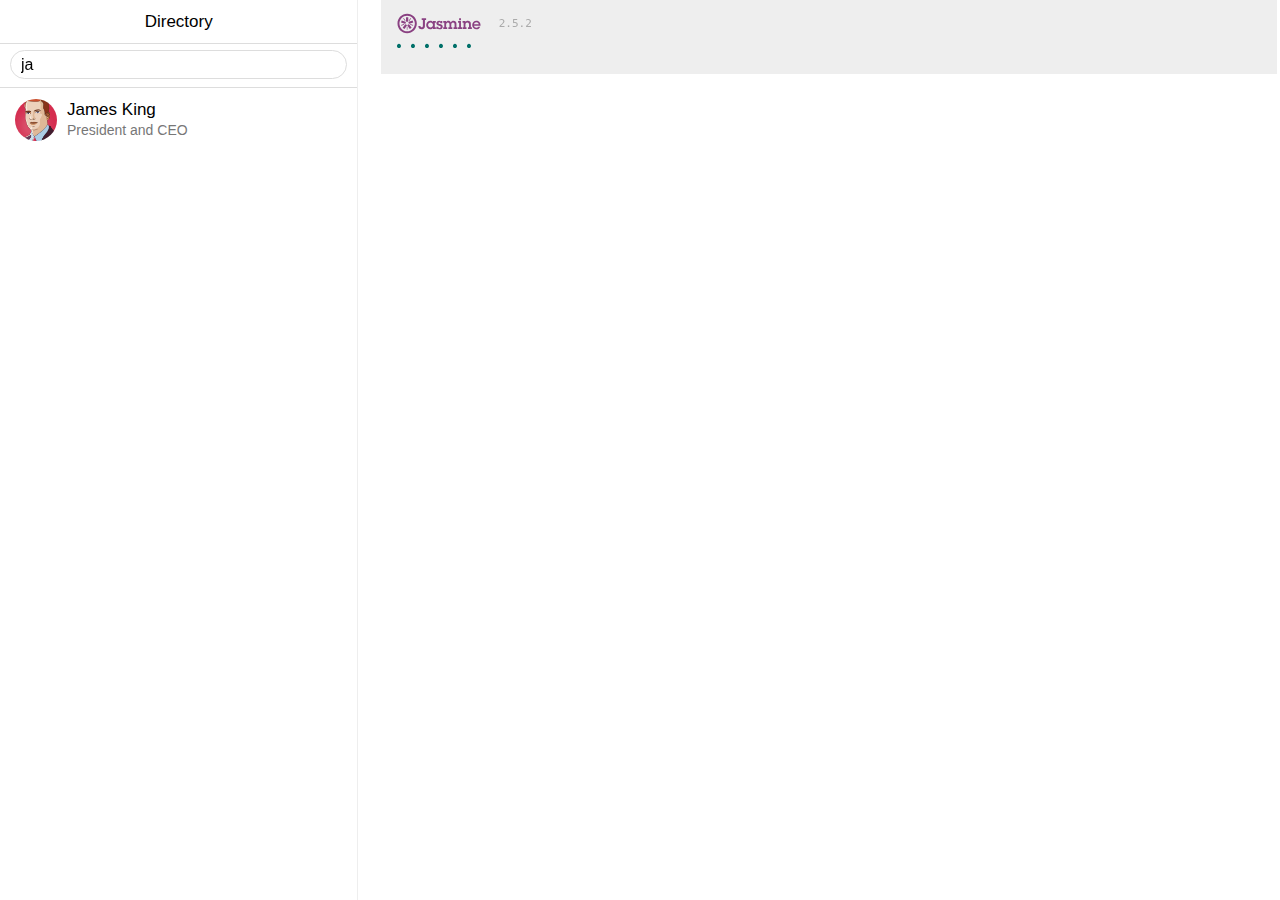
<file: SpecRunner.html>
<!DOCTYPE html>
<html>
<head>
    <meta charset="utf-8">
    <title>Jasmine Spec Runner v2.5.2</title>

    <link rel="shortcut icon" type="image/png" href="test/lib/jasmine-2.5.2/jasmine_favicon.png">
    <link rel="stylesheet" href="test/lib/jasmine-2.5.2/jasmine.css">
    <link href="www/assets/ratchet/css/ratchet.css" rel="stylesheet">
    <link href="www/assets/css/styles.css" rel="stylesheet">
    <link href="www/assets/css/pageslider.css" rel="stylesheet">
    <link href="www/assets/css/quill.snow.css" rel="stylesheet" />
    <style>
        #home_demo {
            display: inline-block;
            width: 28%;
            position: relative;
            vertical-align: top;
            height: 100%;
            margin-right: 2%;
            border-right:1px solid #eee;
        }
        .jasmine_html-reporter {
            display: inline-block;
            width: 70%;
        }
    </style>

    <script src="www/lib/jquery.js"></script>
    <script src="www/ui-lib/components-jq.js"></script>
    <script src="www/lib/quill.min.js"></script>
    <script src="www/lib/pageslider.js"></script>
    <script src="www/lib/router.js"></script>
    <script src="www/lib/handlebars.js"></script>
    <script src="www/lib/fastclick.js"></script>
    <script src="www/js/services/memory/EmployeeService.js"></script>
    <!--<script src="www/js/services/json/EmployeeService.js"></script>-->
    <script src="www/js/HomeView.js"></script>
    <script src="www/js/EmployeeListView.js"></script>
    <script src="www/js/EmployeeView.js"></script>
    <script src="www/js/ComposeMsgView.js"></script>
    <script data-main="SpecRunner" src="www/require.js"></script>

</head>

<body>
    <div id="home_demo"></div>
</body>
</html>
</file>
<file: test/lib/jasmine-2.5.2/jasmine.css>
body { overflow-y: scroll; }

.jasmine_html-reporter { background-color: #eee; padding: 5px; margin: -8px; font-size: 11px; font-family: Monaco, "Lucida Console", monospace; line-height: 14px; color: #333; }
.jasmine_html-reporter a { text-decoration: none; }
.jasmine_html-reporter a:hover { text-decoration: underline; }
.jasmine_html-reporter p, .jasmine_html-reporter h1, .jasmine_html-reporter h2, .jasmine_html-reporter h3, .jasmine_html-reporter h4, .jasmine_html-reporter h5, .jasmine_html-reporter h6 { margin: 0; line-height: 14px; }
.jasmine_html-reporter .jasmine-banner, .jasmine_html-reporter .jasmine-symbol-summary, .jasmine_html-reporter .jasmine-summary, .jasmine_html-reporter .jasmine-result-message, .jasmine_html-reporter .jasmine-spec .jasmine-description, .jasmine_html-reporter .jasmine-spec-detail .jasmine-description, .jasmine_html-reporter .jasmine-alert .jasmine-bar, .jasmine_html-reporter .jasmine-stack-trace { padding-left: 9px; padding-right: 9px; }
.jasmine_html-reporter .jasmine-banner { position: relative; }
.jasmine_html-reporter .jasmine-banner .jasmine-title { background: url('[data-uri]') no-repeat; background: url('[data-uri]') no-repeat, none; -moz-background-size: 100%; -o-background-size: 100%; -webkit-background-size: 100%; background-size: 100%; display: block; float: left; width: 90px; height: 25px; }
.jasmine_html-reporter .jasmine-banner .jasmine-version { margin-left: 14px; position: relative; top: 6px; }
.jasmine_html-reporter #jasmine_content { position: fixed; right: 100%; }
.jasmine_html-reporter .jasmine-version { color: #aaa; }
.jasmine_html-reporter .jasmine-banner { margin-top: 14px; }
.jasmine_html-reporter .jasmine-duration { color: #fff; float: right; line-height: 28px; padding-right: 9px; }
.jasmine_html-reporter .jasmine-symbol-summary { overflow: hidden; *zoom: 1; margin: 14px 0; }
.jasmine_html-reporter .jasmine-symbol-summary li { display: inline-block; height: 10px; width: 14px; font-size: 16px; }
.jasmine_html-reporter .jasmine-symbol-summary li.jasmine-passed { font-size: 14px; }
.jasmine_html-reporter .jasmine-symbol-summary li.jasmine-passed:before { color: #007069; content: "\02022"; }
.jasmine_html-reporter .jasmine-symbol-summary li.jasmine-failed { line-height: 9px; }
.jasmine_html-reporter .jasmine-symbol-summary li.jasmine-failed:before { color: #ca3a11; content: "\d7"; font-weight: bold; margin-left: -1px; }
.jasmine_html-reporter .jasmine-symbol-summary li.jasmine-disabled { font-size: 14px; }
.jasmine_html-reporter .jasmine-symbol-summary li.jasmine-disabled:before { color: #bababa; content: "\02022"; }
.jasmine_html-reporter .jasmine-symbol-summary li.jasmine-pending { line-height: 17px; }
.jasmine_html-reporter .jasmine-symbol-summary li.jasmine-pending:before { color: #ba9d37; content: "*"; }
.jasmine_html-reporter .jasmine-symbol-summary li.jasmine-empty { font-size: 14px; }
.jasmine_html-reporter .jasmine-symbol-summary li.jasmine-empty:before { color: #ba9d37; content: "\02022"; }
.jasmine_html-reporter .jasmine-run-options { float: right; margin-right: 5px; border: 1px solid #8a4182; color: #8a4182; position: relative; line-height: 20px; }
.jasmine_html-reporter .jasmine-run-options .jasmine-trigger { cursor: pointer; padding: 8px 16px; }
.jasmine_html-reporter .jasmine-run-options .jasmine-payload { position: absolute; display: none; right: -1px; border: 1px solid #8a4182; background-color: #eee; white-space: nowrap; padding: 4px 8px; }
.jasmine_html-reporter .jasmine-run-options .jasmine-payload.jasmine-open { display: block; }
.jasmine_html-reporter .jasmine-bar { line-height: 28px; font-size: 14px; display: block; color: #eee; }
.jasmine_html-reporter .jasmine-bar.jasmine-failed { background-color: #ca3a11; }
.jasmine_html-reporter .jasmine-bar.jasmine-passed { background-color: #007069; }
.jasmine_html-reporter .jasmine-bar.jasmine-skipped { background-color: #bababa; }
.jasmine_html-reporter .jasmine-bar.jasmine-errored { background-color: #ca3a11; }
.jasmine_html-reporter .jasmine-bar.jasmine-menu { background-color: #fff; color: #aaa; }
.jasmine_html-reporter .jasmine-bar.jasmine-menu a { color: #333; }
.jasmine_html-reporter .jasmine-bar a { color: white; }
.jasmine_html-reporter.jasmine-spec-list .jasmine-bar.jasmine-menu.jasmine-failure-list, .jasmine_html-reporter.jasmine-spec-list .jasmine-results .jasmine-failures { display: none; }
.jasmine_html-reporter.jasmine-failure-list .jasmine-bar.jasmine-menu.jasmine-spec-list, .jasmine_html-reporter.jasmine-failure-list .jasmine-summary { display: none; }
.jasmine_html-reporter .jasmine-results { margin-top: 14px; }
.jasmine_html-reporter .jasmine-summary { margin-top: 14px; }
.jasmine_html-reporter .jasmine-summary ul { list-style-type: none; margin-left: 14px; padding-top: 0; padding-left: 0; }
.jasmine_html-reporter .jasmine-summary ul.jasmine-suite { margin-top: 7px; margin-bottom: 7px; }
.jasmine_html-reporter .jasmine-summary li.jasmine-passed a { color: #007069; }
.jasmine_html-reporter .jasmine-summary li.jasmine-failed a { color: #ca3a11; }
.jasmine_html-reporter .jasmine-summary li.jasmine-empty a { color: #ba9d37; }
.jasmine_html-reporter .jasmine-summary li.jasmine-pending a { color: #ba9d37; }
.jasmine_html-reporter .jasmine-summary li.jasmine-disabled a { color: #bababa; }
.jasmine_html-reporter .jasmine-description + .jasmine-suite { margin-top: 0; }
.jasmine_html-reporter .jasmine-suite { margin-top: 14px; }
.jasmine_html-reporter .jasmine-suite a { color: #333; }
.jasmine_html-reporter .jasmine-failures .jasmine-spec-detail { margin-bottom: 28px; }
.jasmine_html-reporter .jasmine-failures .jasmine-spec-detail .jasmine-description { background-color: #ca3a11; }
.jasmine_html-reporter .jasmine-failures .jasmine-spec-detail .jasmine-description a { color: white; }
.jasmine_html-reporter .jasmine-result-message { padding-top: 14px; color: #333; white-space: pre; }
.jasmine_html-reporter .jasmine-result-message span.jasmine-result { display: block; }
.jasmine_html-reporter .jasmine-stack-trace { margin: 5px 0 0 0; max-height: 224px; overflow: auto; line-height: 18px; color: #666; border: 1px solid #ddd; background: white; white-space: pre; }
</file>
<file: www/assets/ratchet/css/ratchet.css>
/*!
 * =====================================================
 * Ratchet v2.0.2 (http://goratchet.com)
 * Copyright 2014 Connor Sears
 * Licensed under MIT (https://github.com/twbs/ratchet/blob/master/LICENSE)
 *
 * v2.0.2 designed by @connors.
 * =====================================================
 */

/*! normalize.css v3.0.1 | MIT License | git.io/normalize */
html {
  font-family: sans-serif;
  -webkit-text-size-adjust: 100%;
      -ms-text-size-adjust: 100%;
}

body {
  margin: 0;
}

article,
aside,
details,
figcaption,
figure,
footer,
header,
hgroup,
main,
nav,
section,
summary {
  display: block;
}

audio,
canvas,
progress,
video {
  display: inline-block;
  vertical-align: baseline;
}

audio:not([controls]) {
  display: none;
  height: 0;
}

[hidden],
template {
  display: none;
}

a {
  background: transparent;
}

a:active,
a:hover {
  outline: 0;
}

abbr[title] {
  border-bottom: 1px dotted;
}

b,
strong {
  font-weight: bold;
}

dfn {
  font-style: italic;
}

h1 {
  margin: .67em 0;
  font-size: 2em;
}

mark {
  color: #000;
  background: #ff0;
}

small {
  font-size: 80%;
}

sub,
sup {
  position: relative;
  font-size: 75%;
  line-height: 0;
  vertical-align: baseline;
}

sup {
  top: -.5em;
}

sub {
  bottom: -.25em;
}

img {
  border: 0;
}

svg:not(:root) {
  overflow: hidden;
}

figure {
  margin: 1em 40px;
}

hr {
  height: 0;
  -moz-box-sizing: content-box;
       box-sizing: content-box;
}

pre {
  overflow: auto;
}

code,
kbd,
pre,
samp {
  font-family: monospace, monospace;
  font-size: 1em;
}

button,
input,
optgroup,
select,
textarea {
  margin: 0;
  font: inherit;
  color: inherit;
}

button {
  overflow: visible;
}

button,
select {
  text-transform: none;
}

button,
html input[type="button"],
input[type="reset"],
input[type="submit"] {
  -webkit-appearance: button;
  cursor: pointer;
}

button[disabled],
html input[disabled] {
  cursor: default;
}

button::-moz-focus-inner,
input::-moz-focus-inner {
  padding: 0;
  border: 0;
}

input {
  line-height: normal;
}

input[type="checkbox"],
input[type="radio"] {
  box-sizing: border-box;
  padding: 0;
}

input[type="number"]::-webkit-inner-spin-button,
input[type="number"]::-webkit-outer-spin-button {
  height: auto;
}

input[type="search"] {
  -webkit-box-sizing: content-box;
     -moz-box-sizing: content-box;
          box-sizing: content-box;
  -webkit-appearance: textfield;
}

input[type="search"]::-webkit-search-cancel-button,
input[type="search"]::-webkit-search-decoration {
  -webkit-appearance: none;
}

fieldset {
  padding: .35em .625em .75em;
  margin: 0 2px;
  border: 1px solid #c0c0c0;
}

legend {
  padding: 0;
  border: 0;
}

textarea {
  overflow: auto;
}

optgroup {
  font-weight: bold;
}

table {
  border-spacing: 0;
  border-collapse: collapse;
}

td,
th {
  padding: 0;
}

* {
  -webkit-box-sizing: border-box;
     -moz-box-sizing: border-box;
          box-sizing: border-box;
}

body {
  position: fixed;
  top: 0;
  right: 0;
  bottom: 0;
  left: 0;
  font-family: "Helvetica Neue", Helvetica, sans-serif;
  font-size: 17px;
  line-height: 21px;
  color: #000;
  background-color: #fff;
}

a {
  color: #428bca;
  text-decoration: none;

  -webkit-tap-highlight-color: transparent;
}
a:active {
  color: #3071a9;
}

.content {
  position: absolute;
  top: 0;
  right: 0;
  bottom: 0;
  left: 0;
  overflow: auto;
  -webkit-overflow-scrolling: touch;
  background-color: #fff;
}

.content > * {
  -webkit-transform: translateZ(0);
      -ms-transform: translateZ(0);
          transform: translateZ(0);
}

.bar-nav ~ .content {
  padding-top: 44px;
}

.bar-header-secondary ~ .content {
  padding-top: 88px;
}

.bar-footer ~ .content {
  padding-bottom: 44px;
}

.bar-footer-secondary ~ .content {
  padding-bottom: 88px;
}

.bar-tab ~ .content {
  padding-bottom: 50px;
}

.bar-footer-secondary-tab ~ .content {
  padding-bottom: 94px;
}

.content-padded {
  margin: 10px;
}

.pull-left {
  float: left;
}

.pull-right {
  float: right;
}

.clearfix:before, .clearfix:after {
  display: table;
  content: " ";
}
.clearfix:after {
  clear: both;
}

h1, h2, h3, h4, h5, h6 {
  margin-top: 0;
  margin-bottom: 10px;
  line-height: 1;
}

h1, .h1 {
  font-size: 36px;
}

h2, .h2 {
  font-size: 30px;
}

h3, .h3 {
  font-size: 24px;
}

h4, .h4 {
  font-size: 18px;
}

h5, .h5 {
  margin-top: 20px;
  font-size: 14px;
}

h6, .h6 {
  margin-top: 20px;
  font-size: 12px;
}

p {
  margin-top: 0;
  margin-bottom: 10px;
  font-size: 14px;
  color: #777;
}

.btn {
  position: relative;
  display: inline-block;
  padding: 6px 8px 7px;
  margin-bottom: 0;
  font-size: 12px;
  font-weight: 400;
  line-height: 1;
  color: #333;
  text-align: center;
  white-space: nowrap;
  vertical-align: top;
  cursor: pointer;
  background-color: white;
  border: 1px solid #ccc;
  border-radius: 3px;
}
.btn:active, .btn.active {
  color: inherit;
  background-color: #ccc;
}
.btn:disabled, .btn.disabled {
  opacity: .6;
}

.btn-primary {
  color: #fff;
  background-color: #428bca;
  border: 1px solid #428bca;
}
.btn-primary:active, .btn-primary.active {
  color: #fff;
  background-color: #3071a9;
  border: 1px solid #3071a9;
}

.btn-positive {
  color: #fff;
  background-color: #5cb85c;
  border: 1px solid #5cb85c;
}
.btn-positive:active, .btn-positive.active {
  color: #fff;
  background-color: #449d44;
  border: 1px solid #449d44;
}

.btn-negative {
  color: #fff;
  background-color: #d9534f;
  border: 1px solid #d9534f;
}
.btn-negative:active, .btn-negative.active {
  color: #fff;
  background-color: #c9302c;
  border: 1px solid #c9302c;
}

.btn-outlined {
  background-color: transparent;
}
.btn-outlined.btn-primary {
  color: #428bca;
}
.btn-outlined.btn-positive {
  color: #5cb85c;
}
.btn-outlined.btn-negative {
  color: #d9534f;
}
.btn-outlined.btn-primary:active, .btn-outlined.btn-positive:active, .btn-outlined.btn-negative:active {
  color: #fff;
}

.btn-link {
  padding-top: 6px;
  padding-bottom: 6px;
  color: #428bca;
  background-color: transparent;
  border: 0;
}
.btn-link:active, .btn-link.active {
  color: #3071a9;
  background-color: transparent;
}

.btn-block {
  display: block;
  width: 100%;
  padding: 15px 0;
  margin-bottom: 10px;
  font-size: 18px;
}

input[type="submit"],
input[type="reset"],
input[type="button"] {
  width: 100%;
}

.btn .badge {
  margin: -2px -4px -2px 4px;
  font-size: 12px;
  background-color: rgba(0, 0, 0, .15);
}

.btn .badge-inverted,
.btn:active .badge-inverted {
  background-color: transparent;
}

.btn-primary:active .badge-inverted,
.btn-positive:active .badge-inverted,
.btn-negative:active .badge-inverted {
  color: #fff;
}

.btn-block .badge {
  position: absolute;
  right: 0;
  margin-right: 10px;
}

.btn .icon {
  font-size: inherit;
}

.bar {
  position: fixed;
  right: 0;
  left: 0;
  z-index: 10;
  height: 44px;
  padding-right: 10px;
  padding-left: 10px;
  background-color: white;
  border-bottom: 1px solid #ddd;

  -webkit-backface-visibility: hidden;
          backface-visibility: hidden;
}

.bar-header-secondary {
  top: 44px;
}

.bar-footer {
  bottom: 0;
}

.bar-footer-secondary {
  bottom: 44px;
}

.bar-footer-secondary-tab {
  bottom: 50px;
}

.bar-footer,
.bar-footer-secondary,
.bar-footer-secondary-tab {
  border-top: 1px solid #ddd;
  border-bottom: 0;
}

.bar-nav {
  top: 0;
}

.title {
  position: absolute;
  display: block;
  width: 100%;
  padding: 0;
  margin: 0 -10px;
  font-size: 17px;
  font-weight: 500;
  line-height: 44px;
  color: #000;
  text-align: center;
  white-space: nowrap;
}

.title a {
  color: inherit;
}

.bar-tab {
  bottom: 0;
  display: table;
  width: 100%;
  height: 50px;
  padding: 0;
  table-layout: fixed;
  border-top: 1px solid #ddd;
  border-bottom: 0;
}
.bar-tab .tab-item {
  display: table-cell;
  width: 1%;
  height: 50px;
  color: #929292;
  text-align: center;
  vertical-align: middle;
}
.bar-tab .tab-item.active, .bar-tab .tab-item:active {
  color: #428bca;
}
.bar-tab .tab-item .icon {
  top: 3px;
  width: 24px;
  height: 24px;
  padding-top: 0;
  padding-bottom: 0;
}
.bar-tab .tab-item .icon ~ .tab-label {
  display: block;
  font-size: 11px;
}

.bar .btn {
  position: relative;
  top: 7px;
  z-index: 20;
  padding: 6px 12px 7px;
  margin-top: 0;
  font-weight: 400;
}
.bar .btn.pull-right {
  margin-left: 10px;
}
.bar .btn.pull-left {
  margin-right: 10px;
}

.bar .btn-link {
  top: 0;
  padding: 0;
  font-size: 16px;
  line-height: 44px;
  color: #428bca;
  border: 0;
}
.bar .btn-link:active, .bar .btn-link.active {
  color: #3071a9;
}

.bar .btn-block {
  top: 6px;
  padding: 7px 0;
  margin-bottom: 0;
  font-size: 16px;
}

.bar .btn-nav.pull-left {
  margin-left: -5px;
}
.bar .btn-nav.pull-left .icon-left-nav {
  margin-right: -3px;
}
.bar .btn-nav.pull-right {
  margin-right: -5px;
}
.bar .btn-nav.pull-right .icon-right-nav {
  margin-left: -3px;
}

.bar .icon {
  position: relative;
  z-index: 20;
  padding-top: 10px;
  padding-bottom: 10px;
  font-size: 24px;
}
.bar .btn .icon {
  top: 3px;
  padding: 0;
}
.bar .title .icon {
  padding: 0;
}
.bar .title .icon.icon-caret {
  top: 4px;
  margin-left: -5px;
}

.bar input[type="search"] {
  height: 29px;
  margin: 6px 0;
}

.bar .segmented-control {
  top: 7px;
  margin: 0 auto;
}

.badge {
  display: inline-block;
  padding: 2px 9px 3px;
  font-size: 12px;
  line-height: 1;
  color: #333;
  background-color: rgba(0, 0, 0, .15);
  border-radius: 100px;
}
.badge.badge-inverted {
  padding: 0 5px 0 0;
  background-color: transparent;
}

.badge-primary {
  color: #fff;
  background-color: #428bca;
}
.badge-primary.badge-inverted {
  color: #428bca;
}

.badge-positive {
  color: #fff;
  background-color: #5cb85c;
}
.badge-positive.badge-inverted {
  color: #5cb85c;
}

.badge-negative {
  color: #fff;
  background-color: #d9534f;
}
.badge-negative.badge-inverted {
  color: #d9534f;
}

.card {
  margin: 10px;
  overflow: hidden;
  background-color: white;
  border: 1px solid #ddd;
  border-radius: 6px;
}

.card .table-view {
  margin-bottom: 0;
  border-top: 0;
  border-bottom: 0;
}
.card .table-view .table-view-divider:first-child {
  top: 0;
  border-top-left-radius: 6px;
  border-top-right-radius: 6px;
}
.card .table-view .table-view-divider:last-child {
  border-bottom-right-radius: 6px;
  border-bottom-left-radius: 6px;
}

.card .table-view-cell:last-child {
  border-bottom: 0;
}

.table-view {
  padding-left: 0;
  margin-top: 0;
  margin-bottom: 15px;
  list-style: none;
  background-color: #fff;
  border-top: 1px solid #ddd;
  border-bottom: 1px solid #ddd;
}

.table-view-cell {
  position: relative;
  padding: 11px 65px 11px 15px;
  overflow: hidden;
  border-bottom: 1px solid #ddd;
}
.table-view-cell:last-child {
  border-bottom: 0;
}
.table-view-cell > a:not(.btn) {
  position: relative;
  display: block;
  padding: inherit;
  margin: -11px -65px -11px -15px;
  overflow: hidden;
  color: inherit;
}
.table-view-cell > a:not(.btn):active {
  background-color: #eee;
}
.table-view-cell p {
  margin-bottom: 0;
}

.table-view-divider {
  padding-top: 6px;
  padding-bottom: 6px;
  padding-left: 15px;
  margin-top: -1px;
  margin-left: 0;
  font-weight: 500;
  color: #999;
  background-color: #fafafa;
  border-top: 1px solid #ddd;
  border-bottom: 1px solid #ddd;
}

.table-view .media,
.table-view .media-body {
  overflow: hidden;
}

.table-view .media-object.pull-left {
  margin-right: 10px;
}
.table-view .media-object.pull-right {
  margin-left: 10px;
}

.table-view-cell > .btn,
.table-view-cell > .badge,
.table-view-cell > .toggle,
.table-view-cell > a > .btn,
.table-view-cell > a > .badge,
.table-view-cell > a > .toggle {
  position: absolute;
  top: 50%;
  right: 15px;
  -webkit-transform: translateY(-50%);
      -ms-transform: translateY(-50%);
          transform: translateY(-50%);
}
.table-view-cell .navigate-left > .btn,
.table-view-cell .navigate-left > .badge,
.table-view-cell .navigate-left > .toggle,
.table-view-cell .navigate-right > .btn,
.table-view-cell .navigate-right > .badge,
.table-view-cell .navigate-right > .toggle,
.table-view-cell .push-left > .btn,
.table-view-cell .push-left > .badge,
.table-view-cell .push-left > .toggle,
.table-view-cell .push-right > .btn,
.table-view-cell .push-right > .badge,
.table-view-cell .push-right > .toggle,
.table-view-cell > a .navigate-left > .btn,
.table-view-cell > a .navigate-left > .badge,
.table-view-cell > a .navigate-left > .toggle,
.table-view-cell > a .navigate-right > .btn,
.table-view-cell > a .navigate-right > .badge,
.table-view-cell > a .navigate-right > .toggle,
.table-view-cell > a .push-left > .btn,
.table-view-cell > a .push-left > .badge,
.table-view-cell > a .push-left > .toggle,
.table-view-cell > a .push-right > .btn,
.table-view-cell > a .push-right > .badge,
.table-view-cell > a .push-right > .toggle {
  right: 35px;
}

.content > .table-view:first-child {
  margin-top: 15px;
}

input,
textarea,
button,
select {
  font-family: "Helvetica Neue", Helvetica, sans-serif;
  font-size: 17px;
}

select,
textarea,
input[type="text"],
input[type="search"],
input[type="password"],
input[type="datetime"],
input[type="datetime-local"],
input[type="date"],
input[type="month"],
input[type="time"],
input[type="week"],
input[type="number"],
input[type="email"],
input[type="url"],
input[type="tel"],
input[type="color"] {
  width: 100%;
  height: 35px;
  -webkit-appearance: none;
  padding: 0 15px;
  margin-bottom: 15px;
  line-height: 21px;
  background-color: #fff;
  border: 1px solid #ddd;
  border-radius: 3px;
  outline: none;
}

input[type="search"] {
  -webkit-box-sizing: border-box;
     -moz-box-sizing: border-box;
          box-sizing: border-box;
  padding: 0 10px;
  font-size: 16px;
  border-radius: 20px;
}

input[type="search"]:focus {
  text-align: left;
}

textarea {
  height: auto;
}

select {
  height: auto;
  font-size: 14px;
  background-color: #f8f8f8;
  -webkit-box-shadow: inset 0 1px 1px rgba(0, 0, 0, .1);
          box-shadow: inset 0 1px 1px rgba(0, 0, 0, .1);
}

.input-group {
  background-color: #fff;
}

.input-group input,
.input-group textarea {
  margin-bottom: 0;
  background-color: transparent;
  border-top: 0;
  border-right: 0;
  border-left: 0;
  border-radius: 0;
  -webkit-box-shadow: none;
          box-shadow: none;
}

.input-row {
  height: 35px;
  overflow: hidden;
  border-bottom: 1px solid #ddd;
}

.input-row label {
  float: left;
  width: 35%;
  padding: 8px 15px;
  font-family: "Helvetica Neue", Helvetica, sans-serif;
  line-height: 1.1;
}

.input-row input {
  float: right;
  width: 65%;
  padding-left: 0;
  margin-bottom: 0;
  border: 0;
}

.segmented-control {
  position: relative;
  display: table;
  overflow: hidden;
  font-size: 12px;
  font-weight: 400;
  background-color: white;
  border: 1px solid #ccc;
  border-radius: 3px;
}
.segmented-control .control-item {
  display: table-cell;
  width: 1%;
  padding-top: 6px;
  padding-bottom: 7px;
  overflow: hidden;
  line-height: 1;
  color: #333;
  text-align: center;
  text-overflow: ellipsis;
  white-space: nowrap;
  border-left: 1px solid #ccc;
}
.segmented-control .control-item:first-child {
  border-left-width: 0;
}
.segmented-control .control-item:active {
  background-color: #eee;
}
.segmented-control .control-item.active {
  background-color: #ccc;
}

.segmented-control-primary {
  border-color: #428bca;
}
.segmented-control-primary .control-item {
  color: #428bca;
  border-color: inherit;
}
.segmented-control-primary .control-item:active {
  background-color: #cde1f1;
}
.segmented-control-primary .control-item.active {
  color: #fff;
  background-color: #428bca;
}

.segmented-control-positive {
  border-color: #5cb85c;
}
.segmented-control-positive .control-item {
  color: #5cb85c;
  border-color: inherit;
}
.segmented-control-positive .control-item:active {
  background-color: #d8eed8;
}
.segmented-control-positive .control-item.active {
  color: #fff;
  background-color: #5cb85c;
}

.segmented-control-negative {
  border-color: #d9534f;
}
.segmented-control-negative .control-item {
  color: #d9534f;
  border-color: inherit;
}
.segmented-control-negative .control-item:active {
  background-color: #f9e2e2;
}
.segmented-control-negative .control-item.active {
  color: #fff;
  background-color: #d9534f;
}

.control-content {
  display: none;
}
.control-content.active {
  display: block;
}

.popover {
  position: fixed;
  top: 55px;
  left: 50%;
  z-index: 20;
  display: none;
  width: 280px;
  margin-left: -140px;
  background-color: white;
  border-radius: 6px;
  -webkit-box-shadow: 0 0 15px rgba(0, 0, 0, .1);
          box-shadow: 0 0 15px rgba(0, 0, 0, .1);
  opacity: 0;
  -webkit-transition: all .25s linear;
     -moz-transition: all .25s linear;
          transition: all .25s linear;
  -webkit-transform: translate3d(0, -15px, 0);
      -ms-transform: translate3d(0, -15px, 0);
          transform: translate3d(0, -15px, 0);
}
.popover:before {
  position: absolute;
  top: -15px;
  left: 50%;
  width: 0;
  height: 0;
  margin-left: -15px;
  content: '';
  border-right: 15px solid transparent;
  border-bottom: 15px solid white;
  border-left: 15px solid transparent;
}
.popover.visible {
  opacity: 1;
  -webkit-transform: translate3d(0, 0, 0);
      -ms-transform: translate3d(0, 0, 0);
          transform: translate3d(0, 0, 0);
}
.popover .bar ~ .table-view {
  padding-top: 44px;
}

.backdrop {
  position: fixed;
  top: 0;
  right: 0;
  bottom: 0;
  left: 0;
  z-index: 15;
  background-color: rgba(0, 0, 0, .3);
}

.popover .btn-block {
  margin-bottom: 5px;
}
.popover .btn-block:last-child {
  margin-bottom: 0;
}

.popover .bar-nav {
  border-bottom: 1px solid #ddd;
  border-top-left-radius: 12px;
  border-top-right-radius: 12px;
  -webkit-box-shadow: none;
          box-shadow: none;
}

.popover .table-view {
  max-height: 300px;
  margin-bottom: 0;
  overflow: auto;
  -webkit-overflow-scrolling: touch;
  background-color: #fff;
  border-top: 0;
  border-bottom: 0;
  border-radius: 6px;
}

.modal {
  position: fixed;
  top: 0;
  z-index: 11;
  width: 100%;
  min-height: 100%;
  overflow: hidden;
  background-color: #fff;
  opacity: 0;
  -webkit-transition: -webkit-transform .25s, opacity 1ms .25s;
     -moz-transition:    -moz-transform .25s, opacity 1ms .25s;
          transition:         transform .25s, opacity 1ms .25s;
  -webkit-transform: translate3d(0, 100%, 0);
      -ms-transform: translate3d(0, 100%, 0);
          transform: translate3d(0, 100%, 0);
}
.modal.active {
  height: 100%;
  opacity: 1;
  -webkit-transition: -webkit-transform .25s;
     -moz-transition:    -moz-transform .25s;
          transition:         transform .25s;
  -webkit-transform: translate3d(0, 0, 0);
      -ms-transform: translate3d(0, 0, 0);
          transform: translate3d(0, 0, 0);
}

.slider {
  width: 100%;
}

.slider {
  overflow: hidden;
  background-color: #000;
}
.slider .slide-group {
  position: relative;
  font-size: 0;
  white-space: nowrap;
  -webkit-transition: all 0s linear;
     -moz-transition: all 0s linear;
          transition: all 0s linear;
}
.slider .slide-group .slide {
  display: inline-block;
  width: 100%;
  height: 100%;
  font-size: 14px;
  vertical-align: top;
}

.toggle {
  position: relative;
  display: block;
  width: 74px;
  height: 30px;
  background-color: #fff;
  border: 2px solid #ddd;
  border-radius: 20px;
  -webkit-transition-duration: .2s;
     -moz-transition-duration: .2s;
          transition-duration: .2s;
  -webkit-transition-property: background-color, border;
     -moz-transition-property: background-color, border;
          transition-property: background-color, border;
}
.toggle .toggle-handle {
  position: absolute;
  top: -1px;
  left: -1px;
  z-index: 2;
  width: 28px;
  height: 28px;
  background-color: #fff;
  border: 1px solid #ddd;
  border-radius: 100px;
  -webkit-transition-duration: .2s;
     -moz-transition-duration: .2s;
          transition-duration: .2s;
  -webkit-transition-property: -webkit-transform, border, width;
     -moz-transition-property:    -moz-transform, border, width;
          transition-property:         transform, border, width;
}
.toggle:before {
  position: absolute;
  top: 3px;
  right: 11px;
  font-size: 13px;
  color: #999;
  text-transform: uppercase;
  content: "Off";
}
.toggle.active {
  background-color: #5cb85c;
  border: 2px solid #5cb85c;
}
.toggle.active .toggle-handle {
  border-color: #5cb85c;
  -webkit-transform: translate3d(44px, 0, 0);
      -ms-transform: translate3d(44px, 0, 0);
          transform: translate3d(44px, 0, 0);
}
.toggle.active:before {
  right: auto;
  left: 15px;
  color: #fff;
  content: "On";
}
.toggle input[type="checkbox"] {
  display: none;
}

.content.fade {
  left: 0;
  opacity: 0;
}
.content.fade.in {
  opacity: 1;
}
.content.sliding {
  z-index: 2;
  -webkit-transition: -webkit-transform .4s;
     -moz-transition:    -moz-transform .4s;
          transition:         transform .4s;
  -webkit-transform: translate3d(0, 0, 0);
      -ms-transform: translate3d(0, 0, 0);
          transform: translate3d(0, 0, 0);
}
.content.sliding.left {
  z-index: 1;
  -webkit-transform: translate3d(-100%, 0, 0);
      -ms-transform: translate3d(-100%, 0, 0);
          transform: translate3d(-100%, 0, 0);
}
.content.sliding.right {
  z-index: 3;
  -webkit-transform: translate3d(100%, 0, 0);
      -ms-transform: translate3d(100%, 0, 0);
          transform: translate3d(100%, 0, 0);
}

.navigate-left:after,
.navigate-right:after,
.push-left:after,
.push-right:after {
  position: absolute;
  top: 50%;
  display: inline-block;
  font-family: Ratchicons;
  font-size: inherit;
  line-height: 1;
  color: #bbb;
  text-decoration: none;
  -webkit-transform: translateY(-50%);
      -ms-transform: translateY(-50%);
          transform: translateY(-50%);

  -webkit-font-smoothing: antialiased;
}

.navigate-left:after,
.push-left:after {
  left: 15px;
  content: '\e822';
}

.navigate-right:after,
.push-right:after {
  right: 15px;
  content: '\e826';
}

@font-face {
  font-family: Ratchicons;
  font-style: normal;
  font-weight: normal;

  src: url("../fonts/ratchicons.eot");
  src: url("../fonts/ratchicons.eot?#iefix") format("embedded-opentype"), url("../fonts/ratchicons.woff") format("woff"), url("../fonts/ratchicons.ttf") format("truetype"), url("../fonts/ratchicons.svg#svgFontName") format("svg");
}
.icon {
  display: inline-block;
  font-family: Ratchicons;
  font-size: 24px;
  line-height: 1;
  text-decoration: none;

  -webkit-font-smoothing: antialiased;
}

.icon-back:before {
  content: '\e80a';
}

.icon-bars:before {
  content: '\e80e';
}

.icon-caret:before {
  content: '\e80f';
}

.icon-check:before {
  content: '\e810';
}

.icon-close:before {
  content: '\e811';
}

.icon-code:before {
  content: '\e812';
}

.icon-compose:before {
  content: '\e813';
}

.icon-download:before {
  content: '\e815';
}

.icon-edit:before {
  content: '\e829';
}

.icon-forward:before {
  content: '\e82a';
}

.icon-gear:before {
  content: '\e821';
}

.icon-home:before {
  content: '\e82b';
}

.icon-info:before {
  content: '\e82c';
}

.icon-list:before {
  content: '\e823';
}

.icon-more-vertical:before {
  content: '\e82e';
}

.icon-more:before {
  content: '\e82f';
}

.icon-pages:before {
  content: '\e824';
}

.icon-pause:before {
  content: '\e830';
}

.icon-person:before {
  content: '\e832';
}

.icon-play:before {
  content: '\e816';
}

.icon-plus:before {
  content: '\e817';
}

.icon-refresh:before {
  content: '\e825';
}

.icon-search:before {
  content: '\e819';
}

.icon-share:before {
  content: '\e81a';
}

.icon-sound:before {
  content: '\e827';
}

.icon-sound2:before {
  content: '\e828';
}

.icon-sound3:before {
  content: '\e80b';
}

.icon-sound4:before {
  content: '\e80c';
}

.icon-star-filled:before {
  content: '\e81b';
}

.icon-star:before {
  content: '\e81c';
}

.icon-stop:before {
  content: '\e81d';
}

.icon-trash:before {
  content: '\e81e';
}

.icon-up-nav:before {
  content: '\e81f';
}

.icon-up:before {
  content: '\e80d';
}

.icon-right-nav:before {
  content: '\e818';
}

.icon-right:before {
  content: '\e826';
}

.icon-down-nav:before {
  content: '\e814';
}

.icon-down:before {
  content: '\e820';
}

.icon-left-nav:before {
  content: '\e82d';
}

.icon-left:before {
  content: '\e822';
}
/*
.icon-camera:before {
  content: '\e822';
  background-image: url(./../../css/images/ic_camera_72px.png);
}
*/
</file>
<file: www/assets/css/styles.css>
ul {
    clear: both;
}

.content {
    position: absolute;
}

.bar-header-secondary>input {
    margin-top: 6px;
    height: 31px;
}

.table-view {
    margin: 0 !important;
    border: none;
}

.details h1 {
    padding-top: 16px;
    font-size: 18px;
}

.media-object {
    width: 42px;
    height: 42px;
    border-radius: 25px;
}

.icon-call {
    background: transparent url(images/ic_action_phone_outgoing.png);
    background-repeat: no-repeat;
}

.icon-sms {
    background: transparent url(images/ic_action_dialog.png);
    background-repeat: no-repeat;
}

.icon-mail {
    background: transparent url(images/ic_action_mail.png);
    background-repeat: no-repeat;
}

.icon-manager {
    background: transparent url(images/ic_action_user.png);
    background-repeat: no-repeat;
}

.icon-reports {
    background: transparent url(images/ic_action_users.png);
    background-repeat: no-repeat;
}

.icon-contact {
    background: transparent url(images/ic_action_add.png);
    background-repeat: no-repeat;
}

.icon-location {
    background: transparent url(images/ic_action_location.png);
    background-repeat: no-repeat;
}
</file>
<file: www/assets/css/pageslider.css>
#container {
    position: absolute;
    width: 100%;
    height: 100%;
    overflow: hidden;
}

.page {
    position: absolute;
    top: 0;
    left: 0;
    width: 100%;
    height: 100%;
    -webkit-transform: translate3d(0, 0, 0);
    transform: translate3d(0, 0, 0);
    text-align: left;
}

.page.left {
    -webkit-transform: translate3d(-100%, 0, 0);
    transform: translate3d(-100%, 0, 0);
}

.page.center {
    -webkit-transform: translate3d(0, 0, 0);
    transform: translate3d(0, 0, 0);
}

.page.right {
    -webkit-transform: translate3d(100%, 0, 0);
    transform: translate3d(100%, 0, 0);
}

.page.transition {
    -webkit-transition-duration: .25s;
    transition-duration: .25s;
}
</file>
<file: www/assets/css/quill.snow.css>
/*!
 * Quill Editor v1.1.6
 * https://quilljs.com/
 * Copyright (c) 2014, Jason Chen
 * Copyright (c) 2013, salesforce.com
 */
.ql-container {
  box-sizing: border-box;
  font-family: Helvetica, Arial, sans-serif;
  font-size: 13px;
  height: 100%;
  margin: 0px;
  position: relative;
}
.ql-container.ql-disabled .ql-tooltip {
  visibility: hidden;
}
.ql-clipboard {
  left: -100000px;
  height: 1px;
  overflow-y: hidden;
  position: absolute;
  top: 50%;
}
.ql-clipboard p {
  margin: 0;
  padding: 0;
}
.ql-editor {
  box-sizing: border-box;
  cursor: text;
  line-height: 1.42;
  height: 100%;
  outline: none;
  overflow-y: auto;
  padding: 12px 15px;
  tab-size: 4;
  -moz-tab-size: 4;
  text-align: left;
  white-space: pre-wrap;
  word-wrap: break-word;
}
.ql-editor p,
.ql-editor ol,
.ql-editor ul,
.ql-editor pre,
.ql-editor blockquote,
.ql-editor h1,
.ql-editor h2,
.ql-editor h3,
.ql-editor h4,
.ql-editor h5,
.ql-editor h6 {
  margin: 0;
  padding: 0;
  counter-reset: list-1 list-2 list-3 list-4 list-5 list-6 list-7 list-8 list-9;
}
.ql-editor ol,
.ql-editor ul {
  padding-left: 1.5em;
}
.ql-editor ol > li,
.ql-editor ul > li {
  list-style-type: none;
}
.ql-editor ul > li::before {
  content: '\25CF';
}
.ql-editor ul[data-checked=true] > li::before,
.ql-editor ul[data-checked=false] > li::before {
  color: #777;
  cursor: pointer;
}
.ql-editor ul[data-checked=true] > li::before {
  content: '\2611';
}
.ql-editor ul[data-checked=false] > li::before {
  content: '\2610';
}
.ql-editor li::before {
  display: inline-block;
  margin-right: 0.3em;
  text-align: right;
  white-space: nowrap;
  width: 1.2em;
}
.ql-editor li:not(.ql-direction-rtl)::before {
  margin-left: -1.5em;
}
.ql-editor ol li,
.ql-editor ul li {
  padding-left: 1.5em;
}
.ql-editor ol li {
  counter-reset: list-1 list-2 list-3 list-4 list-5 list-6 list-7 list-8 list-9;
  counter-increment: list-num;
}
.ql-editor ol li:before {
  content: counter(list-num, decimal) '. ';
}
.ql-editor ol li.ql-indent-1 {
  counter-increment: list-1;
}
.ql-editor ol li.ql-indent-1:before {
  content: counter(list-1, lower-alpha) '. ';
}
.ql-editor ol li.ql-indent-1 {
  counter-reset: list-2 list-3 list-4 list-5 list-6 list-7 list-8 list-9;
}
.ql-editor ol li.ql-indent-2 {
  counter-increment: list-2;
}
.ql-editor ol li.ql-indent-2:before {
  content: counter(list-2, lower-roman) '. ';
}
.ql-editor ol li.ql-indent-2 {
  counter-reset: list-3 list-4 list-5 list-6 list-7 list-8 list-9;
}
.ql-editor ol li.ql-indent-3 {
  counter-increment: list-3;
}
.ql-editor ol li.ql-indent-3:before {
  content: counter(list-3, decimal) '. ';
}
.ql-editor ol li.ql-indent-3 {
  counter-reset: list-4 list-5 list-6 list-7 list-8 list-9;
}
.ql-editor ol li.ql-indent-4 {
  counter-increment: list-4;
}
.ql-editor ol li.ql-indent-4:before {
  content: counter(list-4, lower-alpha) '. ';
}
.ql-editor ol li.ql-indent-4 {
  counter-reset: list-5 list-6 list-7 list-8 list-9;
}
.ql-editor ol li.ql-indent-5 {
  counter-increment: list-5;
}
.ql-editor ol li.ql-indent-5:before {
  content: counter(list-5, lower-roman) '. ';
}
.ql-editor ol li.ql-indent-5 {
  counter-reset: list-6 list-7 list-8 list-9;
}
.ql-editor ol li.ql-indent-6 {
  counter-increment: list-6;
}
.ql-editor ol li.ql-indent-6:before {
  content: counter(list-6, decimal) '. ';
}
.ql-editor ol li.ql-indent-6 {
  counter-reset: list-7 list-8 list-9;
}
.ql-editor ol li.ql-indent-7 {
  counter-increment: list-7;
}
.ql-editor ol li.ql-indent-7:before {
  content: counter(list-7, lower-alpha) '. ';
}
.ql-editor ol li.ql-indent-7 {
  counter-reset: list-8 list-9;
}
.ql-editor ol li.ql-indent-8 {
  counter-increment: list-8;
}
.ql-editor ol li.ql-indent-8:before {
  content: counter(list-8, lower-roman) '. ';
}
.ql-editor ol li.ql-indent-8 {
  counter-reset: list-9;
}
.ql-editor ol li.ql-indent-9 {
  counter-increment: list-9;
}
.ql-editor ol li.ql-indent-9:before {
  content: counter(list-9, decimal) '. ';
}
.ql-editor .ql-indent-1:not(.ql-direction-rtl) {
  padding-left: 3em;
}
.ql-editor li.ql-indent-1:not(.ql-direction-rtl) {
  padding-left: 4.5em;
}
.ql-editor .ql-indent-1.ql-direction-rtl.ql-align-right {
  padding-right: 3em;
}
.ql-editor li.ql-indent-1.ql-direction-rtl.ql-align-right {
  padding-right: 4.5em;
}
.ql-editor .ql-indent-2:not(.ql-direction-rtl) {
  padding-left: 6em;
}
.ql-editor li.ql-indent-2:not(.ql-direction-rtl) {
  padding-left: 7.5em;
}
.ql-editor .ql-indent-2.ql-direction-rtl.ql-align-right {
  padding-right: 6em;
}
.ql-editor li.ql-indent-2.ql-direction-rtl.ql-align-right {
  padding-right: 7.5em;
}
.ql-editor .ql-indent-3:not(.ql-direction-rtl) {
  padding-left: 9em;
}
.ql-editor li.ql-indent-3:not(.ql-direction-rtl) {
  padding-left: 10.5em;
}
.ql-editor .ql-indent-3.ql-direction-rtl.ql-align-right {
  padding-right: 9em;
}
.ql-editor li.ql-indent-3.ql-direction-rtl.ql-align-right {
  padding-right: 10.5em;
}
.ql-editor .ql-indent-4:not(.ql-direction-rtl) {
  padding-left: 12em;
}
.ql-editor li.ql-indent-4:not(.ql-direction-rtl) {
  padding-left: 13.5em;
}
.ql-editor .ql-indent-4.ql-direction-rtl.ql-align-right {
  padding-right: 12em;
}
.ql-editor li.ql-indent-4.ql-direction-rtl.ql-align-right {
  padding-right: 13.5em;
}
.ql-editor .ql-indent-5:not(.ql-direction-rtl) {
  padding-left: 15em;
}
.ql-editor li.ql-indent-5:not(.ql-direction-rtl) {
  padding-left: 16.5em;
}
.ql-editor .ql-indent-5.ql-direction-rtl.ql-align-right {
  padding-right: 15em;
}
.ql-editor li.ql-indent-5.ql-direction-rtl.ql-align-right {
  padding-right: 16.5em;
}
.ql-editor .ql-indent-6:not(.ql-direction-rtl) {
  padding-left: 18em;
}
.ql-editor li.ql-indent-6:not(.ql-direction-rtl) {
  padding-left: 19.5em;
}
.ql-editor .ql-indent-6.ql-direction-rtl.ql-align-right {
  padding-right: 18em;
}
.ql-editor li.ql-indent-6.ql-direction-rtl.ql-align-right {
  padding-right: 19.5em;
}
.ql-editor .ql-indent-7:not(.ql-direction-rtl) {
  padding-left: 21em;
}
.ql-editor li.ql-indent-7:not(.ql-direction-rtl) {
  padding-left: 22.5em;
}
.ql-editor .ql-indent-7.ql-direction-rtl.ql-align-right {
  padding-right: 21em;
}
.ql-editor li.ql-indent-7.ql-direction-rtl.ql-align-right {
  padding-right: 22.5em;
}
.ql-editor .ql-indent-8:not(.ql-direction-rtl) {
  padding-left: 24em;
}
.ql-editor li.ql-indent-8:not(.ql-direction-rtl) {
  padding-left: 25.5em;
}
.ql-editor .ql-indent-8.ql-direction-rtl.ql-align-right {
  padding-right: 24em;
}
.ql-editor li.ql-indent-8.ql-direction-rtl.ql-align-right {
  padding-right: 25.5em;
}
.ql-editor .ql-indent-9:not(.ql-direction-rtl) {
  padding-left: 27em;
}
.ql-editor li.ql-indent-9:not(.ql-direction-rtl) {
  padding-left: 28.5em;
}
.ql-editor .ql-indent-9.ql-direction-rtl.ql-align-right {
  padding-right: 27em;
}
.ql-editor li.ql-indent-9.ql-direction-rtl.ql-align-right {
  padding-right: 28.5em;
}
.ql-editor .ql-video {
  display: block;
  max-width: 100%;
}
.ql-editor .ql-video.ql-align-center {
  margin: 0 auto;
}
.ql-editor .ql-video.ql-align-right {
  margin: 0 0 0 auto;
}
.ql-editor .ql-bg-black {
  background-color: #000;
}
.ql-editor .ql-bg-red {
  background-color: #e60000;
}
.ql-editor .ql-bg-orange {
  background-color: #f90;
}
.ql-editor .ql-bg-yellow {
  background-color: #ff0;
}
.ql-editor .ql-bg-green {
  background-color: #008a00;
}
.ql-editor .ql-bg-blue {
  background-color: #06c;
}
.ql-editor .ql-bg-purple {
  background-color: #93f;
}
.ql-editor .ql-color-white {
  color: #fff;
}
.ql-editor .ql-color-red {
  color: #e60000;
}
.ql-editor .ql-color-orange {
  color: #f90;
}
.ql-editor .ql-color-yellow {
  color: #ff0;
}
.ql-editor .ql-color-green {
  color: #008a00;
}
.ql-editor .ql-color-blue {
  color: #06c;
}
.ql-editor .ql-color-purple {
  color: #93f;
}
.ql-editor .ql-font-serif {
  font-family: Georgia, Times New Roman, serif;
}
.ql-editor .ql-font-monospace {
  font-family: Monaco, Courier New, monospace;
}
.ql-editor .ql-size-small {
  font-size: 0.75em;
}
.ql-editor .ql-size-large {
  font-size: 1.5em;
}
.ql-editor .ql-size-huge {
  font-size: 2.5em;
}
.ql-editor .ql-direction-rtl {
  direction: rtl;
  text-align: inherit;
}
.ql-editor .ql-align-center {
  text-align: center;
}
.ql-editor .ql-align-justify {
  text-align: justify;
}
.ql-editor .ql-align-right {
  text-align: right;
}
.ql-editor.ql-blank::before {
  color: rgba(0,0,0,0.6);
  content: attr(data-placeholder);
  font-style: italic;
  pointer-events: none;
  position: absolute;
}
.ql-snow.ql-toolbar:after,
.ql-snow .ql-toolbar:after {
  clear: both;
  content: '';
  display: table;
}
.ql-snow.ql-toolbar button,
.ql-snow .ql-toolbar button {
  background: none;
  border: none;
  cursor: pointer;
  display: inline-block;
  float: left;
  height: 24px;
  padding: 3px 5px;
  width: 28px;
}
.ql-snow.ql-toolbar button svg,
.ql-snow .ql-toolbar button svg {
  float: left;
  height: 100%;
}
.ql-snow.ql-toolbar input.ql-image[type=file],
.ql-snow .ql-toolbar input.ql-image[type=file] {
  display: none;
}
.ql-snow.ql-toolbar button:hover,
.ql-snow .ql-toolbar button:hover,
.ql-snow.ql-toolbar button.ql-active,
.ql-snow .ql-toolbar button.ql-active,
.ql-snow.ql-toolbar .ql-picker-label:hover,
.ql-snow .ql-toolbar .ql-picker-label:hover,
.ql-snow.ql-toolbar .ql-picker-label.ql-active,
.ql-snow .ql-toolbar .ql-picker-label.ql-active,
.ql-snow.ql-toolbar .ql-picker-item:hover,
.ql-snow .ql-toolbar .ql-picker-item:hover,
.ql-snow.ql-toolbar .ql-picker-item.ql-selected,
.ql-snow .ql-toolbar .ql-picker-item.ql-selected {
  color: #06c;
}
.ql-snow.ql-toolbar button:hover .ql-fill,
.ql-snow .ql-toolbar button:hover .ql-fill,
.ql-snow.ql-toolbar button.ql-active .ql-fill,
.ql-snow .ql-toolbar button.ql-active .ql-fill,
.ql-snow.ql-toolbar .ql-picker-label:hover .ql-fill,
.ql-snow .ql-toolbar .ql-picker-label:hover .ql-fill,
.ql-snow.ql-toolbar .ql-picker-label.ql-active .ql-fill,
.ql-snow .ql-toolbar .ql-picker-label.ql-active .ql-fill,
.ql-snow.ql-toolbar .ql-picker-item:hover .ql-fill,
.ql-snow .ql-toolbar .ql-picker-item:hover .ql-fill,
.ql-snow.ql-toolbar .ql-picker-item.ql-selected .ql-fill,
.ql-snow .ql-toolbar .ql-picker-item.ql-selected .ql-fill,
.ql-snow.ql-toolbar button:hover .ql-stroke.ql-fill,
.ql-snow .ql-toolbar button:hover .ql-stroke.ql-fill,
.ql-snow.ql-toolbar button.ql-active .ql-stroke.ql-fill,
.ql-snow .ql-toolbar button.ql-active .ql-stroke.ql-fill,
.ql-snow.ql-toolbar .ql-picker-label:hover .ql-stroke.ql-fill,
.ql-snow .ql-toolbar .ql-picker-label:hover .ql-stroke.ql-fill,
.ql-snow.ql-toolbar .ql-picker-label.ql-active .ql-stroke.ql-fill,
.ql-snow .ql-toolbar .ql-picker-label.ql-active .ql-stroke.ql-fill,
.ql-snow.ql-toolbar .ql-picker-item:hover .ql-stroke.ql-fill,
.ql-snow .ql-toolbar .ql-picker-item:hover .ql-stroke.ql-fill,
.ql-snow.ql-toolbar .ql-picker-item.ql-selected .ql-stroke.ql-fill,
.ql-snow .ql-toolbar .ql-picker-item.ql-selected .ql-stroke.ql-fill {
  fill: #06c;
}
.ql-snow.ql-toolbar button:hover .ql-stroke,
.ql-snow .ql-toolbar button:hover .ql-stroke,
.ql-snow.ql-toolbar button.ql-active .ql-stroke,
.ql-snow .ql-toolbar button.ql-active .ql-stroke,
.ql-snow.ql-toolbar .ql-picker-label:hover .ql-stroke,
.ql-snow .ql-toolbar .ql-picker-label:hover .ql-stroke,
.ql-snow.ql-toolbar .ql-picker-label.ql-active .ql-stroke,
.ql-snow .ql-toolbar .ql-picker-label.ql-active .ql-stroke,
.ql-snow.ql-toolbar .ql-picker-item:hover .ql-stroke,
.ql-snow .ql-toolbar .ql-picker-item:hover .ql-stroke,
.ql-snow.ql-toolbar .ql-picker-item.ql-selected .ql-stroke,
.ql-snow .ql-toolbar .ql-picker-item.ql-selected .ql-stroke,
.ql-snow.ql-toolbar button:hover .ql-stroke-miter,
.ql-snow .ql-toolbar button:hover .ql-stroke-miter,
.ql-snow.ql-toolbar button.ql-active .ql-stroke-miter,
.ql-snow .ql-toolbar button.ql-active .ql-stroke-miter,
.ql-snow.ql-toolbar .ql-picker-label:hover .ql-stroke-miter,
.ql-snow .ql-toolbar .ql-picker-label:hover .ql-stroke-miter,
.ql-snow.ql-toolbar .ql-picker-label.ql-active .ql-stroke-miter,
.ql-snow .ql-toolbar .ql-picker-label.ql-active .ql-stroke-miter,
.ql-snow.ql-toolbar .ql-picker-item:hover .ql-stroke-miter,
.ql-snow .ql-toolbar .ql-picker-item:hover .ql-stroke-miter,
.ql-snow.ql-toolbar .ql-picker-item.ql-selected .ql-stroke-miter,
.ql-snow .ql-toolbar .ql-picker-item.ql-selected .ql-stroke-miter {
  stroke: #06c;
}
.ql-snow {
  box-sizing: border-box;
}
.ql-snow * {
  box-sizing: border-box;
}
.ql-snow .ql-hidden {
  display: none;
}
.ql-snow .ql-out-bottom,
.ql-snow .ql-out-top {
  visibility: hidden;
}
.ql-snow .ql-tooltip {
  position: absolute;
}
.ql-snow .ql-tooltip a {
  cursor: pointer;
  text-decoration: none;
}
.ql-snow .ql-formats {
  display: inline-block;
  vertical-align: middle;
}
.ql-snow .ql-formats:after {
  clear: both;
  content: '';
  display: table;
}
.ql-snow .ql-stroke {
  fill: none;
  stroke: #444;
  stroke-linecap: round;
  stroke-linejoin: round;
  stroke-width: 2;
}
.ql-snow .ql-stroke-miter {
  fill: none;
  stroke: #444;
  stroke-miterlimit: 10;
  stroke-width: 2;
}
.ql-snow .ql-fill,
.ql-snow .ql-stroke.ql-fill {
  fill: #444;
}
.ql-snow .ql-empty {
  fill: none;
}
.ql-snow .ql-even {
  fill-rule: evenodd;
}
.ql-snow .ql-thin,
.ql-snow .ql-stroke.ql-thin {
  stroke-width: 1;
}
.ql-snow .ql-transparent {
  opacity: 0.4;
}
.ql-snow .ql-direction svg:last-child {
  display: none;
}
.ql-snow .ql-direction.ql-active svg:last-child {
  display: inline;
}
.ql-snow .ql-direction.ql-active svg:first-child {
  display: none;
}
.ql-snow .ql-editor h1 {
  font-size: 2em;
}
.ql-snow .ql-editor h2 {
  font-size: 1.5em;
}
.ql-snow .ql-editor h3 {
  font-size: 1.17em;
}
.ql-snow .ql-editor h4 {
  font-size: 1em;
}
.ql-snow .ql-editor h5 {
  font-size: 0.83em;
}
.ql-snow .ql-editor h6 {
  font-size: 0.67em;
}
.ql-snow .ql-editor a {
  text-decoration: underline;
}
.ql-snow .ql-editor blockquote {
  border-left: 4px solid #ccc;
  margin-bottom: 5px;
  margin-top: 5px;
  padding-left: 16px;
}
.ql-snow .ql-editor code,
.ql-snow .ql-editor pre {
  background-color: #f0f0f0;
  border-radius: 3px;
}
.ql-snow .ql-editor pre {
  white-space: pre-wrap;
  margin-bottom: 5px;
  margin-top: 5px;
  padding: 5px 10px;
}
.ql-snow .ql-editor code {
  font-size: 85%;
  padding-bottom: 2px;
  padding-top: 2px;
}
.ql-snow .ql-editor code:before,
.ql-snow .ql-editor code:after {
  content: "\A0";
  letter-spacing: -2px;
}
.ql-snow .ql-editor pre.ql-syntax {
  background-color: #23241f;
  color: #f8f8f2;
  overflow: visible;
}
.ql-snow .ql-editor img {
  max-width: 100%;
}
.ql-snow .ql-picker {
  color: #444;
  display: inline-block;
  float: left;
  font-size: 14px;
  font-weight: 500;
  height: 24px;
  position: relative;
  vertical-align: middle;
}
.ql-snow .ql-picker-label {
  cursor: pointer;
  display: inline-block;
  height: 100%;
  padding-left: 8px;
  padding-right: 2px;
  position: relative;
  width: 100%;
}
.ql-snow .ql-picker-label::before {
  display: inline-block;
  line-height: 22px;
}
.ql-snow .ql-picker-options {
  background-color: #fff;
  display: none;
  min-width: 100%;
  padding: 4px 8px;
  position: absolute;
  white-space: nowrap;
}
.ql-snow .ql-picker-options .ql-picker-item {
  cursor: pointer;
  display: block;
  padding-bottom: 5px;
  padding-top: 5px;
}
.ql-snow .ql-picker.ql-expanded .ql-picker-label {
  color: #ccc;
  z-index: 2;
}
.ql-snow .ql-picker.ql-expanded .ql-picker-label .ql-fill {
  fill: #ccc;
}
.ql-snow .ql-picker.ql-expanded .ql-picker-label .ql-stroke {
  stroke: #ccc;
}
.ql-snow .ql-picker.ql-expanded .ql-picker-options {
  display: block;
  margin-top: -1px;
  top: 100%;
  z-index: 1;
}
.ql-snow .ql-color-picker,
.ql-snow .ql-icon-picker {
  width: 28px;
}
.ql-snow .ql-color-picker .ql-picker-label,
.ql-snow .ql-icon-picker .ql-picker-label {
  padding: 2px 4px;
}
.ql-snow .ql-color-picker .ql-picker-label svg,
.ql-snow .ql-icon-picker .ql-picker-label svg {
  right: 4px;
}
.ql-snow .ql-icon-picker .ql-picker-options {
  padding: 4px 0px;
}
.ql-snow .ql-icon-picker .ql-picker-item {
  height: 24px;
  width: 24px;
  padding: 2px 4px;
}
.ql-snow .ql-color-picker .ql-picker-options {
  padding: 3px 5px;
  width: 152px;
}
.ql-snow .ql-color-picker .ql-picker-item {
  border: 1px solid transparent;
  float: left;
  height: 16px;
  margin: 2px;
  padding: 0px;
  width: 16px;
}
.ql-snow .ql-picker:not(.ql-color-picker):not(.ql-icon-picker) svg {
  position: absolute;
  margin-top: -9px;
  right: 0;
  top: 50%;
  width: 18px;
}
.ql-snow .ql-picker.ql-header .ql-picker-label[data-label]:not([data-label=''])::before,
.ql-snow .ql-picker.ql-font .ql-picker-label[data-label]:not([data-label=''])::before,
.ql-snow .ql-picker.ql-size .ql-picker-label[data-label]:not([data-label=''])::before,
.ql-snow .ql-picker.ql-header .ql-picker-item[data-label]:not([data-label=''])::before,
.ql-snow .ql-picker.ql-font .ql-picker-item[data-label]:not([data-label=''])::before,
.ql-snow .ql-picker.ql-size .ql-picker-item[data-label]:not([data-label=''])::before {
  content: attr(data-label);
}
.ql-snow .ql-picker.ql-header {
  width: 98px;
}
.ql-snow .ql-picker.ql-header .ql-picker-label::before,
.ql-snow .ql-picker.ql-header .ql-picker-item::before {
  content: 'Normal';
}
.ql-snow .ql-picker.ql-header .ql-picker-label[data-value="1"]::before,
.ql-snow .ql-picker.ql-header .ql-picker-item[data-value="1"]::before {
  content: 'Heading 1';
}
.ql-snow .ql-picker.ql-header .ql-picker-label[data-value="2"]::before,
.ql-snow .ql-picker.ql-header .ql-picker-item[data-value="2"]::before {
  content: 'Heading 2';
}
.ql-snow .ql-picker.ql-header .ql-picker-label[data-value="3"]::before,
.ql-snow .ql-picker.ql-header .ql-picker-item[data-value="3"]::before {
  content: 'Heading 3';
}
.ql-snow .ql-picker.ql-header .ql-picker-label[data-value="4"]::before,
.ql-snow .ql-picker.ql-header .ql-picker-item[data-value="4"]::before {
  content: 'Heading 4';
}
.ql-snow .ql-picker.ql-header .ql-picker-label[data-value="5"]::before,
.ql-snow .ql-picker.ql-header .ql-picker-item[data-value="5"]::before {
  content: 'Heading 5';
}
.ql-snow .ql-picker.ql-header .ql-picker-label[data-value="6"]::before,
.ql-snow .ql-picker.ql-header .ql-picker-item[data-value="6"]::before {
  content: 'Heading 6';
}
.ql-snow .ql-picker.ql-header .ql-picker-item[data-value="1"]::before {
  font-size: 2em;
}
.ql-snow .ql-picker.ql-header .ql-picker-item[data-value="2"]::before {
  font-size: 1.5em;
}
.ql-snow .ql-picker.ql-header .ql-picker-item[data-value="3"]::before {
  font-size: 1.17em;
}
.ql-snow .ql-picker.ql-header .ql-picker-item[data-value="4"]::before {
  font-size: 1em;
}
.ql-snow .ql-picker.ql-header .ql-picker-item[data-value="5"]::before {
  font-size: 0.83em;
}
.ql-snow .ql-picker.ql-header .ql-picker-item[data-value="6"]::before {
  font-size: 0.67em;
}
.ql-snow .ql-picker.ql-font {
  width: 108px;
}
.ql-snow .ql-picker.ql-font .ql-picker-label::before,
.ql-snow .ql-picker.ql-font .ql-picker-item::before {
  content: 'Sans Serif';
}
.ql-snow .ql-picker.ql-font .ql-picker-label[data-value=serif]::before,
.ql-snow .ql-picker.ql-font .ql-picker-item[data-value=serif]::before {
  content: 'Serif';
}
.ql-snow .ql-picker.ql-font .ql-picker-label[data-value=monospace]::before,
.ql-snow .ql-picker.ql-font .ql-picker-item[data-value=monospace]::before {
  content: 'Monospace';
}
.ql-snow .ql-picker.ql-font .ql-picker-item[data-value=serif]::before {
  font-family: Georgia, Times New Roman, serif;
}
.ql-snow .ql-picker.ql-font .ql-picker-item[data-value=monospace]::before {
  font-family: Monaco, Courier New, monospace;
}
.ql-snow .ql-picker.ql-size {
  width: 98px;
}
.ql-snow .ql-picker.ql-size .ql-picker-label::before,
.ql-snow .ql-picker.ql-size .ql-picker-item::before {
  content: 'Normal';
}
.ql-snow .ql-picker.ql-size .ql-picker-label[data-value=small]::before,
.ql-snow .ql-picker.ql-size .ql-picker-item[data-value=small]::before {
  content: 'Small';
}
.ql-snow .ql-picker.ql-size .ql-picker-label[data-value=large]::before,
.ql-snow .ql-picker.ql-size .ql-picker-item[data-value=large]::before {
  content: 'Large';
}
.ql-snow .ql-picker.ql-size .ql-picker-label[data-value=huge]::before,
.ql-snow .ql-picker.ql-size .ql-picker-item[data-value=huge]::before {
  content: 'Huge';
}
.ql-snow .ql-picker.ql-size .ql-picker-item[data-value=small]::before {
  font-size: 10px;
}
.ql-snow .ql-picker.ql-size .ql-picker-item[data-value=large]::before {
  font-size: 18px;
}
.ql-snow .ql-picker.ql-size .ql-picker-item[data-value=huge]::before {
  font-size: 32px;
}
.ql-snow .ql-color-picker.ql-background .ql-picker-item {
  background-color: #fff;
}
.ql-snow .ql-color-picker.ql-color .ql-picker-item {
  background-color: #000;
}
.ql-toolbar.ql-snow {
  border: 1px solid #ccc;
  box-sizing: border-box;
  font-family: 'Helvetica Neue', 'Helvetica', 'Arial', sans-serif;
  padding: 8px;
}
.ql-toolbar.ql-snow .ql-formats {
  margin-right: 15px;
}
.ql-toolbar.ql-snow .ql-picker-label {
  border: 1px solid transparent;
}
.ql-toolbar.ql-snow .ql-picker-options {
  border: 1px solid transparent;
  box-shadow: rgba(0,0,0,0.2) 0 2px 8px;
}
.ql-toolbar.ql-snow .ql-picker.ql-expanded .ql-picker-label {
  border-color: #ccc;
}
.ql-toolbar.ql-snow .ql-picker.ql-expanded .ql-picker-options {
  border-color: #ccc;
}
.ql-toolbar.ql-snow .ql-color-picker .ql-picker-item.ql-selected,
.ql-toolbar.ql-snow .ql-color-picker .ql-picker-item:hover {
  border-color: #000;
}
.ql-toolbar.ql-snow + .ql-container.ql-snow {
  border-top: 0px;
}
.ql-snow .ql-tooltip {
  background-color: #fff;
  border: 1px solid #ccc;
  box-shadow: 0px 0px 5px #ddd;
  color: #444;
  margin-top: 10px;
  padding: 5px 12px;
  white-space: nowrap;
}
.ql-snow .ql-tooltip::before {
  content: "Visit URL:";
  line-height: 26px;
  margin-right: 8px;
}
.ql-snow .ql-tooltip input[type=text] {
  display: none;
  border: 1px solid #ccc;
  font-size: 13px;
  height: 26px;
  margin: 0px;
  padding: 3px 5px;
  width: 170px;
}
.ql-snow .ql-tooltip a.ql-preview {
  display: inline-block;
  max-width: 200px;
  overflow-x: hidden;
  text-overflow: ellipsis;
  vertical-align: top;
}
.ql-snow .ql-tooltip a.ql-action::after {
  border-right: 1px solid #ccc;
  content: 'Edit';
  margin-left: 16px;
  padding-right: 8px;
}
.ql-snow .ql-tooltip a.ql-remove::before {
  content: 'Remove';
  margin-left: 8px;
}
.ql-snow .ql-tooltip a {
  line-height: 26px;
}
.ql-snow .ql-tooltip.ql-editing a.ql-preview,
.ql-snow .ql-tooltip.ql-editing a.ql-remove {
  display: none;
}
.ql-snow .ql-tooltip.ql-editing input[type=text] {
  display: inline-block;
}
.ql-snow .ql-tooltip.ql-editing a.ql-action::after {
  border-right: 0px;
  content: 'Save';
  padding-right: 0px;
}
.ql-snow .ql-tooltip[data-mode=link]::before {
  content: "Enter link:";
}
.ql-snow .ql-tooltip[data-mode=formula]::before {
  content: "Enter formula:";
}
.ql-snow .ql-tooltip[data-mode=video]::before {
  content: "Enter video:";
}
.ql-snow a {
  color: #06c;
}
.ql-container.ql-snow {
  border: 1px solid #ccc;
}
</file>
